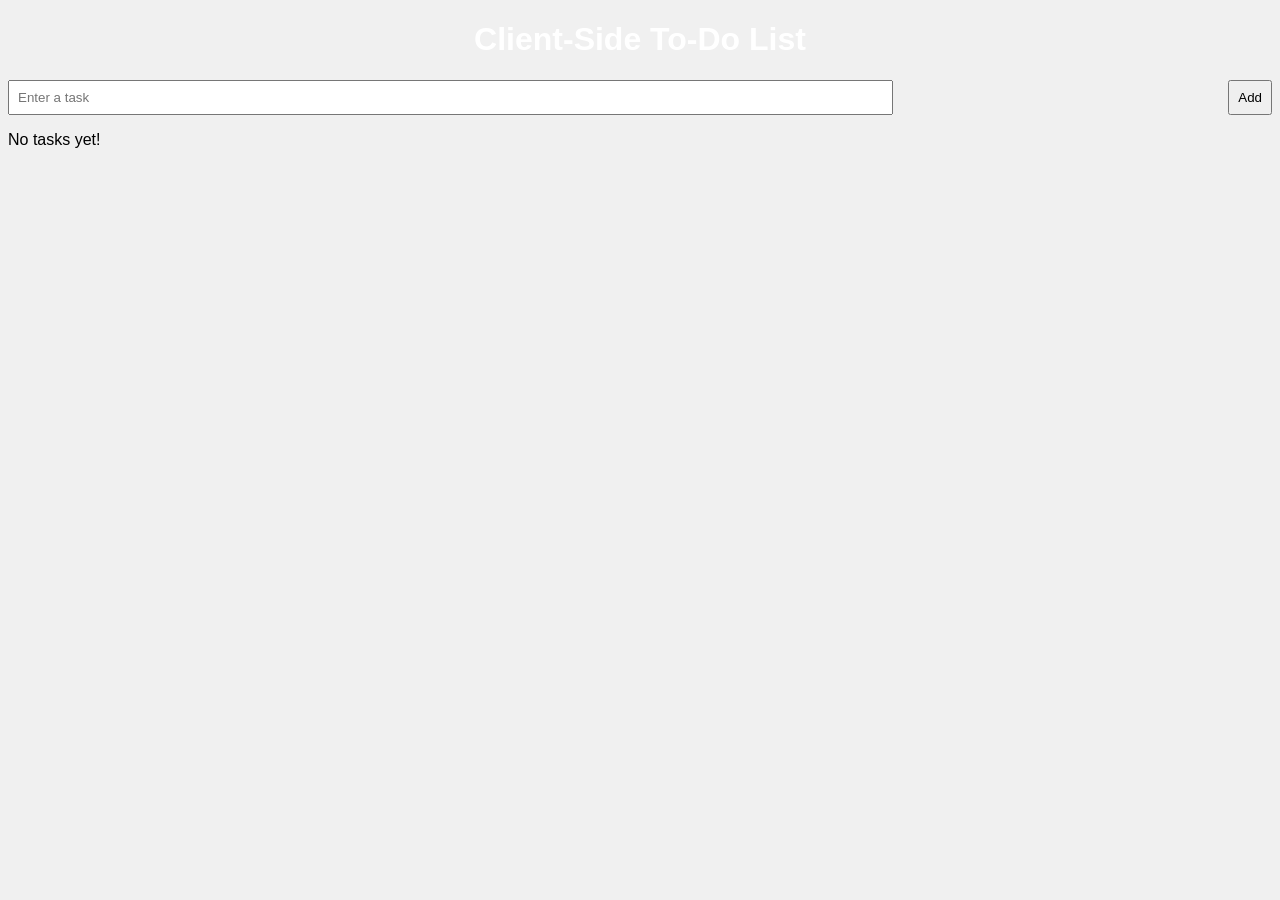
<file: index.html>
<!DOCTYPE html>
<html lang="en">
<head>
    <meta charset="UTF-8">
    <title>To-Do List</title>
    <link rel="stylesheet" href="style.css">
</head>

<body>

<div class="container">
    <h1>Client-Side To-Do List</h1>

    <div class="input-section">
        <input type="text" id="taskInput" placeholder="Enter a task">
        <button id="addTaskButton">Add</button>
    </div>

    <p id="emptyMessage" style="display: none;">No tasks yet!</p>

    <ul id="taskList"></ul>
</div>

<script src="script.js"></script>

</body>
</html>
</file>
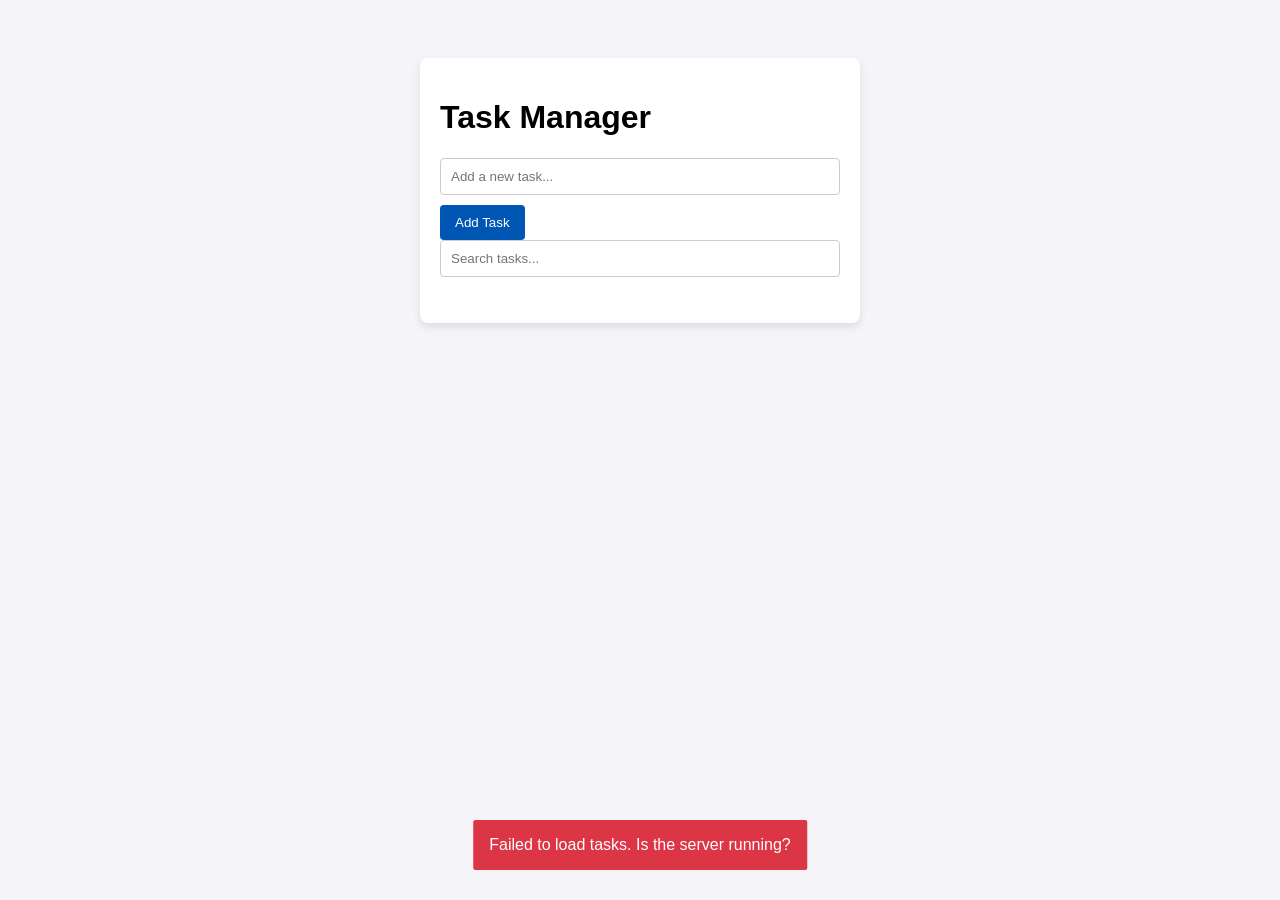
<file: todo.html>
<!DOCTYPE html>
<html lang="en">
<head>
    <meta charset="UTF-8">
    <meta name="viewport" content="width=device-width, initial-scale=1.0">
    <title>Full Stack Todo App</title>
    <link rel="stylesheet" href="todo.css">
</head>
<body>
    <div class="container">
        <h1>Task Manager</h1>
        
        <div class="input-section">
            <input type="text" id="taskInput" placeholder="Add a new task...">
            <button onclick="addTask()">Add Task</button>
        </div>

        <div class="search-section">
            <input type="text" id="searchInput" placeholder="Search tasks..." onkeyup="searchTasks()">
        </div>

        <div id="loading" class="hidden">Saving...</div>
        
        <ul id="taskList"></ul>
    </div>

    <div id="toast" class="toast hidden"></div>

    <script src="todo.js"></script>
</body>
</html>
</file>
<file: style.css>
body
{
    font-family: Arial, Helvetica, sans-serif;
    background-color: #f0f0f0;
}

.main-container
{
    width: 400px;
    margin: 80px auto;
    background-color: rgb(92, 23, 23);
    padding: 20px;
    border-radius: 10px;
    box-sizing: border-box; /* Prevents padding from breaking the 400px width */
}

h1
{
    text-align: center;
    color: white; /* Added for readability against the dark background */
}

.input-section
{
    display: flex;
    justify-content: space-between;
    margin-bottom: 15px;
}

input
{
    width: 70%;
    padding: 8px;
    box-sizing: border-box;
}

button
{
    padding: 8px;
    cursor: pointer;
}

ul
{
    padding: 0;
}

li
{
    list-style: none;
    padding: 10px;
    background-color: #eeeeee;
    margin-top: 8px;
    display: flex;
    justify-content: space-between;
    align-items: center; /* Aligns text and delete button vertically */
}

.completed
{
    text-decoration: line-through;
    color: purple;
}

.deleteButton
{
    background-color: red;
    color: white; /* Changed from orange for better visibility */
    border: none;
    padding: 5px 10px;
    cursor: pointer;
}
</file>
<file: todo.css>
body { font-family: Arial, sans-serif; background-color: #f4f4f9; display: flex; justify-content: center; padding-top: 50px; }
.container { background: white; padding: 20px; border-radius: 8px; box-shadow: 0 4px 8px rgba(0,0,0,0.1); width: 400px; }
input[type="text"] { width: calc(100% - 22px); padding: 10px; margin-bottom: 10px; border: 1px solid #ccc; border-radius: 4px; }
button { padding: 10px 15px; background: #0056b3; color: white; border: none; border-radius: 4px; cursor: pointer; }
button:hover { background: #004494; }
ul { list-style-type: none; padding: 0; }
li { display: flex; justify-content: space-between; padding: 10px; background: #eee; margin-bottom: 5px; border-radius: 4px; }
.completed { text-decoration: line-through; color: gray; }

/* Loading State */
.hidden { display: none !important; }
#loading { text-align: center; color: #0056b3; font-weight: bold; margin: 10px 0; }

/* Toast Notification */
.toast { visibility: hidden; min-width: 250px; background-color: #333; color: #fff; text-align: center; border-radius: 2px; padding: 16px; position: fixed; z-index: 1; left: 50%; bottom: 30px; transform: translateX(-50%); }
.toast.show { visibility: visible; animation: fadein 0.5s, fadeout 0.5s 2.5s; }
.toast.error { background-color: #dc3545; }
.toast.success { background-color: #28a745; }

@keyframes fadein { from {bottom: 0; opacity: 0;} to {bottom: 30px; opacity: 1;} }
@keyframes fadeout { from {bottom: 30px; opacity: 1;} to {bottom: 0; opacity: 0;} }
</file>
